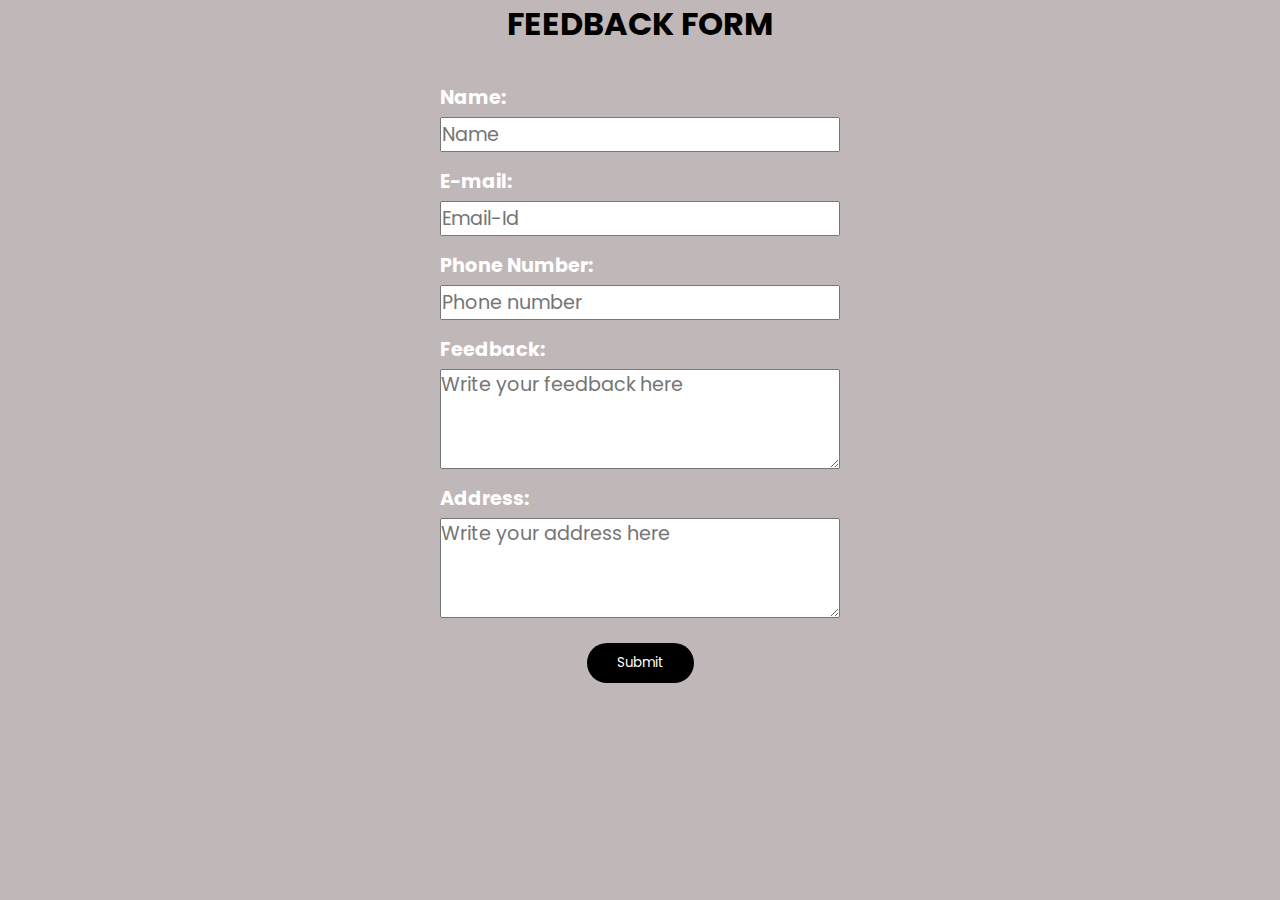
<file: feedback.html>
<html>
  <head>
    <link rel="stylesheet" href="style.css" />
    <title>Feedback Form</title>
  </head>
  <body bgcolor="#c0b8b8">
    <center>
      <h1>FEEDBACK FORM</h1>
    </center>

    <form action="success.html" method="GET" class="form">
      <div>
        <lable for="name">Name: </lable>
        <input type="text" id="name" name="name" placeholder="Name" required />
      </div>
      <div>
        <lable for="email">E-mail: </lable>
        <input type="email" id="email" placeholder="Email-Id" required />
      </div>
      <div>
        <lable for="phone">Phone Number: </lable>
        <input type="tel" id="phone" placeholder="Phone number" required />
      </div>
      <div>
        <lable for="feedback">Feedback: </lable>
        <textarea
          type="text"
          id="feedback"
          placeholder="Write your feedback here"
          required
        ></textarea>
      </div>
      <div>
        <lable for="address">Address: </lable>
        <textarea
          type="text"
          id="address"
          placeholder="Write your address here"
          required
        ></textarea>
      </div>
      <div class="deco">
        <button type="submit">Submit</button>
      </div>
    </form>
  </body>
</html>
</file>
<file: style.css>
@import url("https://fonts.googleapis.com/css2?family=Poppins:wght@200;300;400;500;600;700&display=swap");
* {
  margin: 0;
  padding: 0;
  box-sizing: border-box;
  font-family: "Poppins", sans-serif;
  overflow: hidden;
}
::selection {
  color: #000;
  background: #fff;
}
ul {
  list-style-type: none;
  margin: 0;
  padding: 0;
  width: 200px;
  height: 100vh;
  background-color: #f39090;
  display: grid;
  grid-template-columns: 1fr;
}

li a {
  margin-top: 5%;
  display: block;
  color: rgb(252, 252, 252);
  padding: 20px 20px;
  text-decoration: none;
}

/* Change the link color on hover */
li a:hover {
  background-color: rgb(247, 9, 9);
  color: white;
}
/*h.html hed*/
body {
  /* width: calc(100vw - 200px); */
  height: 100vh;
}
.head {
  margin-top: 20%;
  text-align: center;
  color: black;
}
/*h.html footer*/
.foot {
  width: 100%;
  position: absolute;
  bottom: 0;
  margin-top: 15%;
  background-color: #000;
}
.li {
  margin-top: 2%;
  margin-bottom: 2%;
  text-align: center;
}

/* head for Web pages*/
.content {
  margin-top: 10%;
  margin-top: 5%;
  text-align: center;
  color: black;
}

/* space for content*/
.space {
  margin-top: 6%;
  margin-left: 20px;
  margin-right: 20px;
}
/* for image */
.simg {
  display: block;
  margin-top: 6%;
  margin-left: 570px;
  margin-right: 100px;
}
/* Feedback.html*/
.form {
  display: flex;
  flex-direction: column;
  width: 50%;
  margin: 30px auto;
  align-items: center;
  justify-content: center;
  font-size: 120%;
  font-weight: bold;
  color: #fff;
}
.form div {
  display: flex;
  flex-direction: column;
  margin: 5px 0;
}
input,
textarea {
  font-size: 100%;
}
lable {
  font-size: 100%;
}
input {
  width: 400px;
  height: 35px;
  margin: 5px 0;
}
textarea {
  width: 400px;
  height: 100px;
  margin: 5px 0;
  resize: vertical;
}
button[type="submit"] {
  border: none;
  background-color: black;
  color: white;
  padding: 10px 30px;
  margin: 10px 10px;
  border-radius: 50px;
  transition: all 0.5s ease;
}
button[type="submit"]:hover {
  transform: scale(1.1);
}

/*Sucess Message*/
.suc {
  display: block;
  margin-top: 6%;
  margin-left: 500px;
  margin-right: 100px;
}

.deco {
  text-decoration: none;
}
</file>
